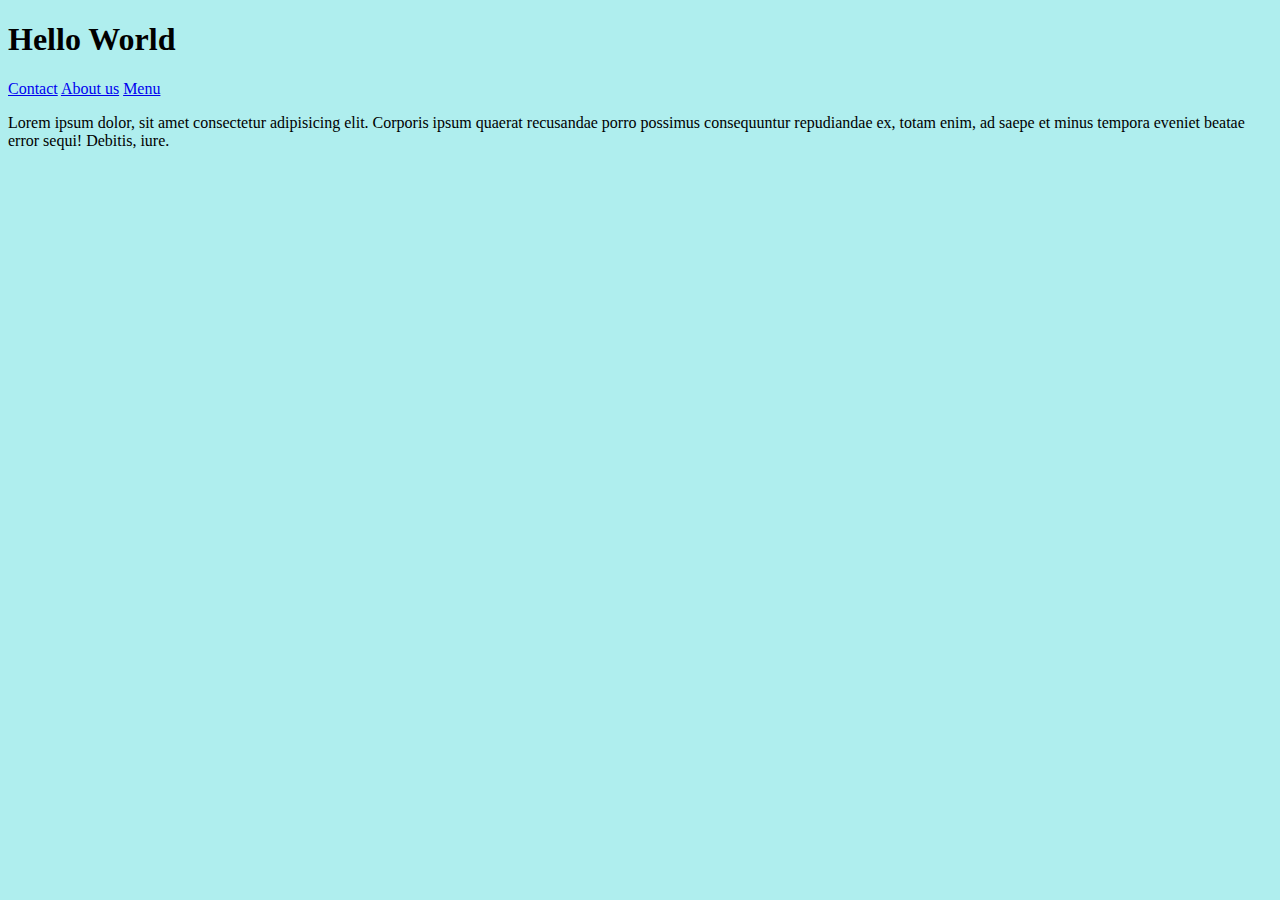
<file: index.html>
<!DOCTYPE html>
<html lang="en">
<head>
    <meta charset="UTF-8">
    <meta http-equiv="X-UA-Compatible" content="IE=edge">
    <meta name="viewport" content="width=device-width, initial-scale=1.0">
    <link rel="stylesheet" href="style.css">
    <title>Document</title>
</head>
<body>
    <h1>Hello World</h1>
    <a href="contact.html">Contact</a>
    <a href="about-us.html">About us</a>
    <a href="menu.html">Menu</a>

    <p>Lorem ipsum dolor, sit amet consectetur adipisicing elit. Corporis ipsum quaerat recusandae porro possimus consequuntur repudiandae ex, totam enim, ad saepe et minus tempora eveniet beatae error sequi! Debitis, iure.</p>
    
</body>
</html>
</file>
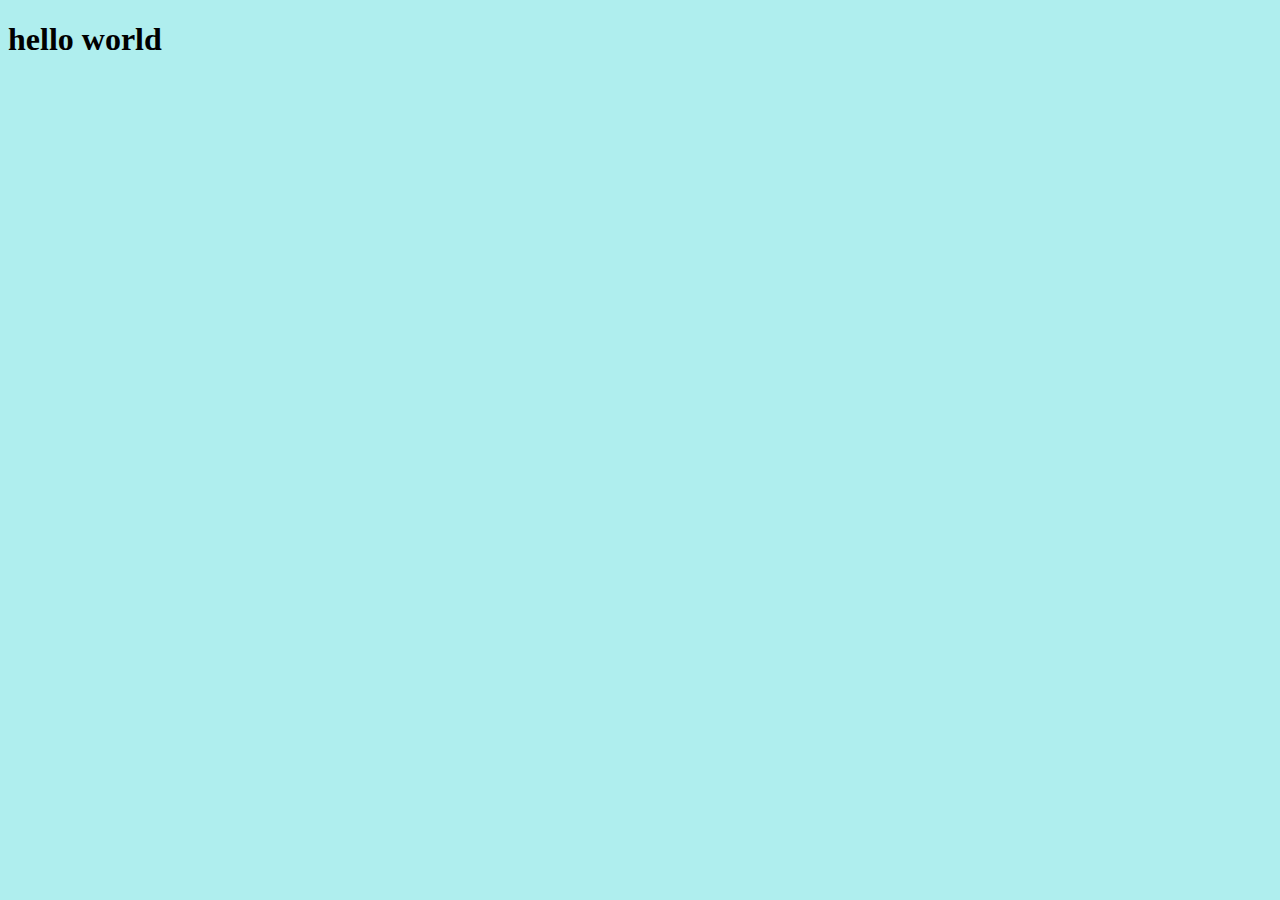
<file: contact.html>
<!DOCTYPE html>
<html lang="en">
<head>
    <meta charset="UTF-8">
    <meta http-equiv="X-UA-Compatible" content="IE=edge">
    <meta name="viewport" content="width=device-width, initial-scale=1.0">
    <link rel="stylesheet" href="style.css">
    <title>Document</title>
</head>
<body>
    <h1>hello world</h1>
    
</body>
</html>
</file>
<file: style.css>
body {
    background-color:paleturquoise;
}
</file>
